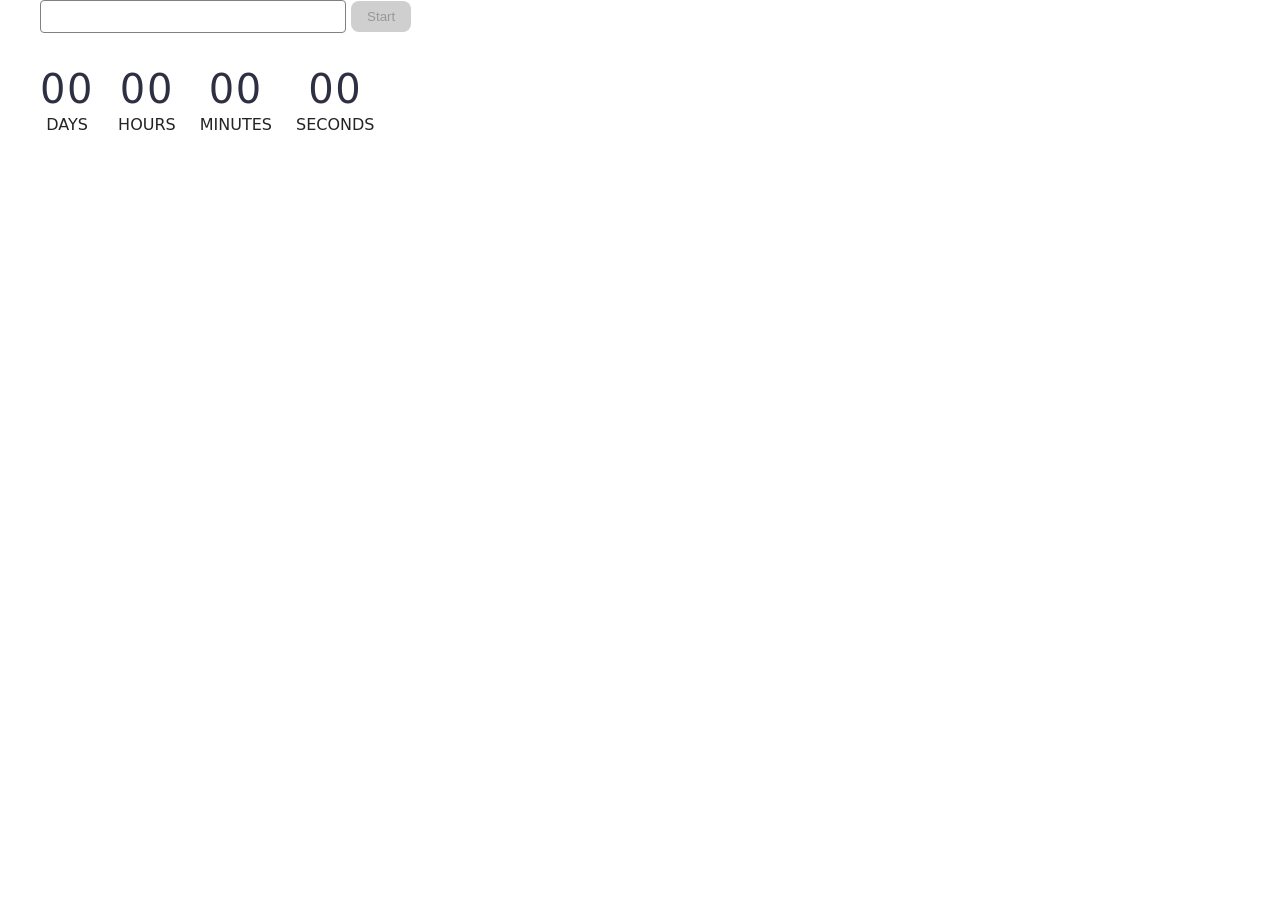
<file: src/1-timer.html>
<!doctype html>
<html lang="en">
  <head>
    <meta charset="UTF-8" />
    <meta http-equiv="X-UA-Compatible" content="IE=edge" />
    <meta name="viewport" content="width=device-width, initial-scale=1.0" />
    <title>Timer</title>
    <link rel="stylesheet" href="./css/styles.css" />
  </head>
  <body>
    <load
      src="./partials/header.html"
      icon-path="./img/sprite.svg#logo"
      highlight-act="active"
    />

    <main>
      <div class="container">
        <input type="text" id="datetime-picker" />
        <button type="button" data-start disabled>Start</button>

        <div class="timer">
          <div class="field">
            <span class="value" data-days>00</span>
            <span class="label">Days</span>
          </div>
          <div class="field">
            <span class="value" data-hours>00</span>
            <span class="label">Hours</span>
          </div>
          <div class="field">
            <span class="value" data-minutes>00</span>
            <span class="label">Minutes</span>
          </div>
          <div class="field">
            <span class="value" data-seconds>00</span>
            <span class="label">Seconds</span>
          </div>
        </div>
      </div>
    </main>

    <load src="./partials/back-link.html" />
    <load src="./partials/footer.html" />
    <script type="module" src="./js/1-timer.js"></script>
  </body>
</html>
</file>
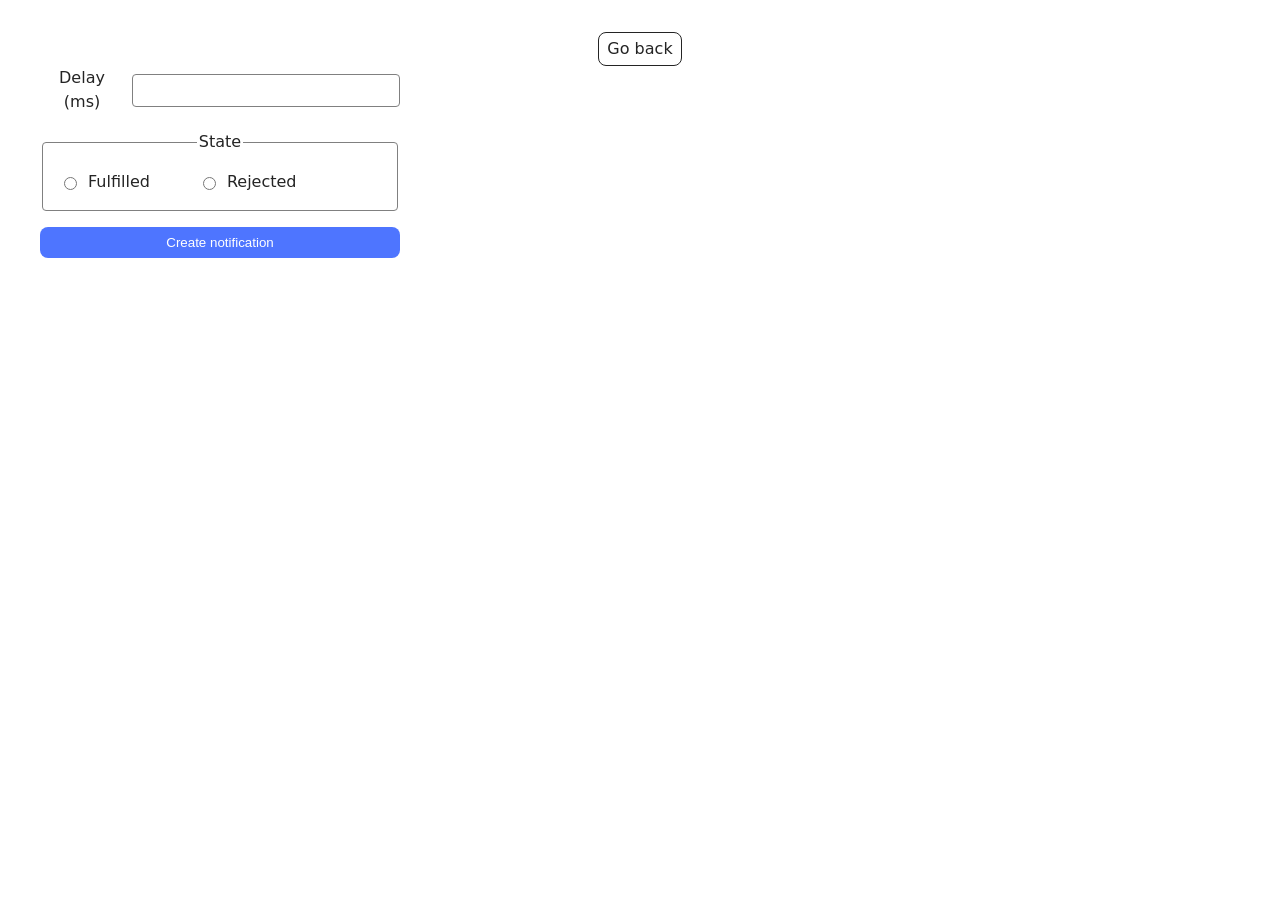
<file: src/2-snackbar.html>
<!DOCTYPE html>
<html lang="en">
  <head>
    <meta charset="UTF-8" />
    <meta http-equiv="X-UA-Compatible" content="IE=edge" />
    <meta name="viewport" content="width=device-width, initial-scale=1.0" />
    <title>Snackbar</title>
    <link rel="stylesheet" href="./css/styles.css" />
  </head>
  <body>
    
    <main>
      <div class="container">
        <a href="./index.html" class="back-link">Go back</a>
        
        <!-- <h1 class="main-title">Promise Generator</h1> -->

        <form class="form">
          <label>
            Delay (ms)
            <input type="number" name="delay" required />
          </label>

          <fieldset>
            <legend>State</legend>
            <label>
              <input type="radio" name="state" value="fulfilled" required />
              Fulfilled
            </label>
            <label>
              <input type="radio" name="state" value="rejected" required />
              Rejected
            </label>
          </fieldset>

          <button type="submit">Create notification</button>
        </form>

      </div>
    </main>

    <script type="module" src="./js/2-snackbar.js"></script>
  </body>
</html>
</file>
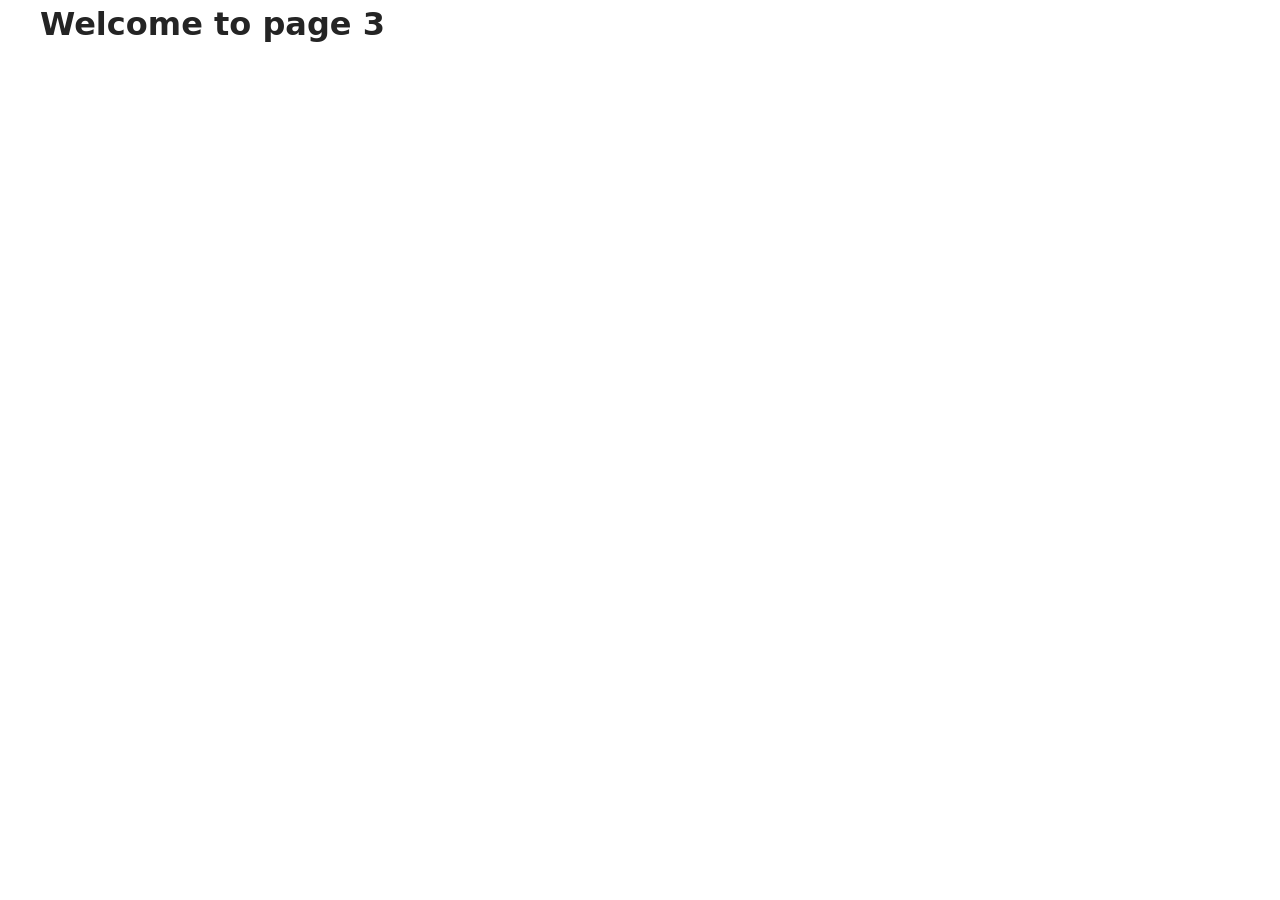
<file: src/page-3.html>
<!DOCTYPE html>
<html lang="en">
  <head>
    <meta charset="UTF-8" />
    <meta http-equiv="X-UA-Compatible" content="IE=edge" />
    <meta name="viewport" content="width=device-width, initial-scale=1.0" />
    <title>Page 3</title>
    <link rel="stylesheet" href="./css/styles.css" />
  </head>
  <body>
    <load
      src="./partials/header.html"
      icon-path="./img/sprite.svg#logo"
      highlight-curr="active"
    />

    <main>
      <div class="container">
        <h1 class="main-title">
          <span class="main-title-gradient">Welcome</span> to page 3
        </h1>
        <load src="./partials/back-link.html" />
      </div>
    </main>

    <load src="./partials/footer.html" />
  </body>
</html>
</file>
<file: src/css/styles.css>
/**
  |============================
  | include css partials with
  | default @import url()
  |============================
*/

@import url('./reset.css');
@import url('./base.css');
@import url('./container.css');
@import url('./animations.css');

@import url('./header.css');
@import url('./vite-promo.css');
@import url('./badges.css');
@import url('./back-link.css');
@import url('./footer.css');

@import url('./timer.css');
@import url('./snackbar.css');
</file>
